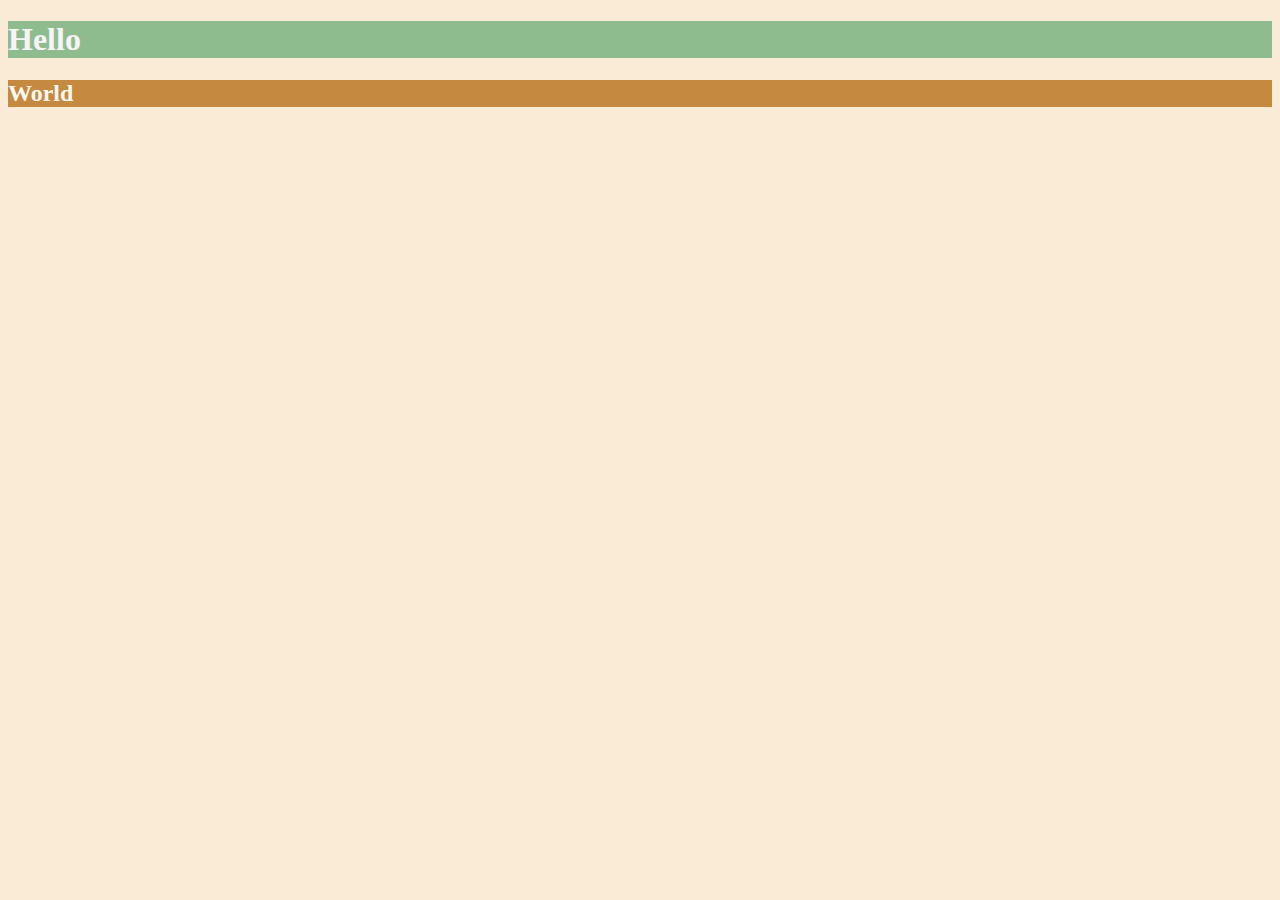
<file: Day-43/index.html>
<!DOCTYPE html>
<html lang="en">

<head>
  <meta charset="UTF-8">
  <title>Colors</title>
  <style>
  body { 
    background-color: antiquewhite;
   }
   h1 {
    color: whitesmoke;
    background-color: darkseagreen;
   }
   h2 {
    color : #FAF8F1;
    background-color: #C58940;
   }
  </style>
</head>

<body>
  <h1>Hello</h1>
  <h2>World</h2>
</body>

</html>
</file>
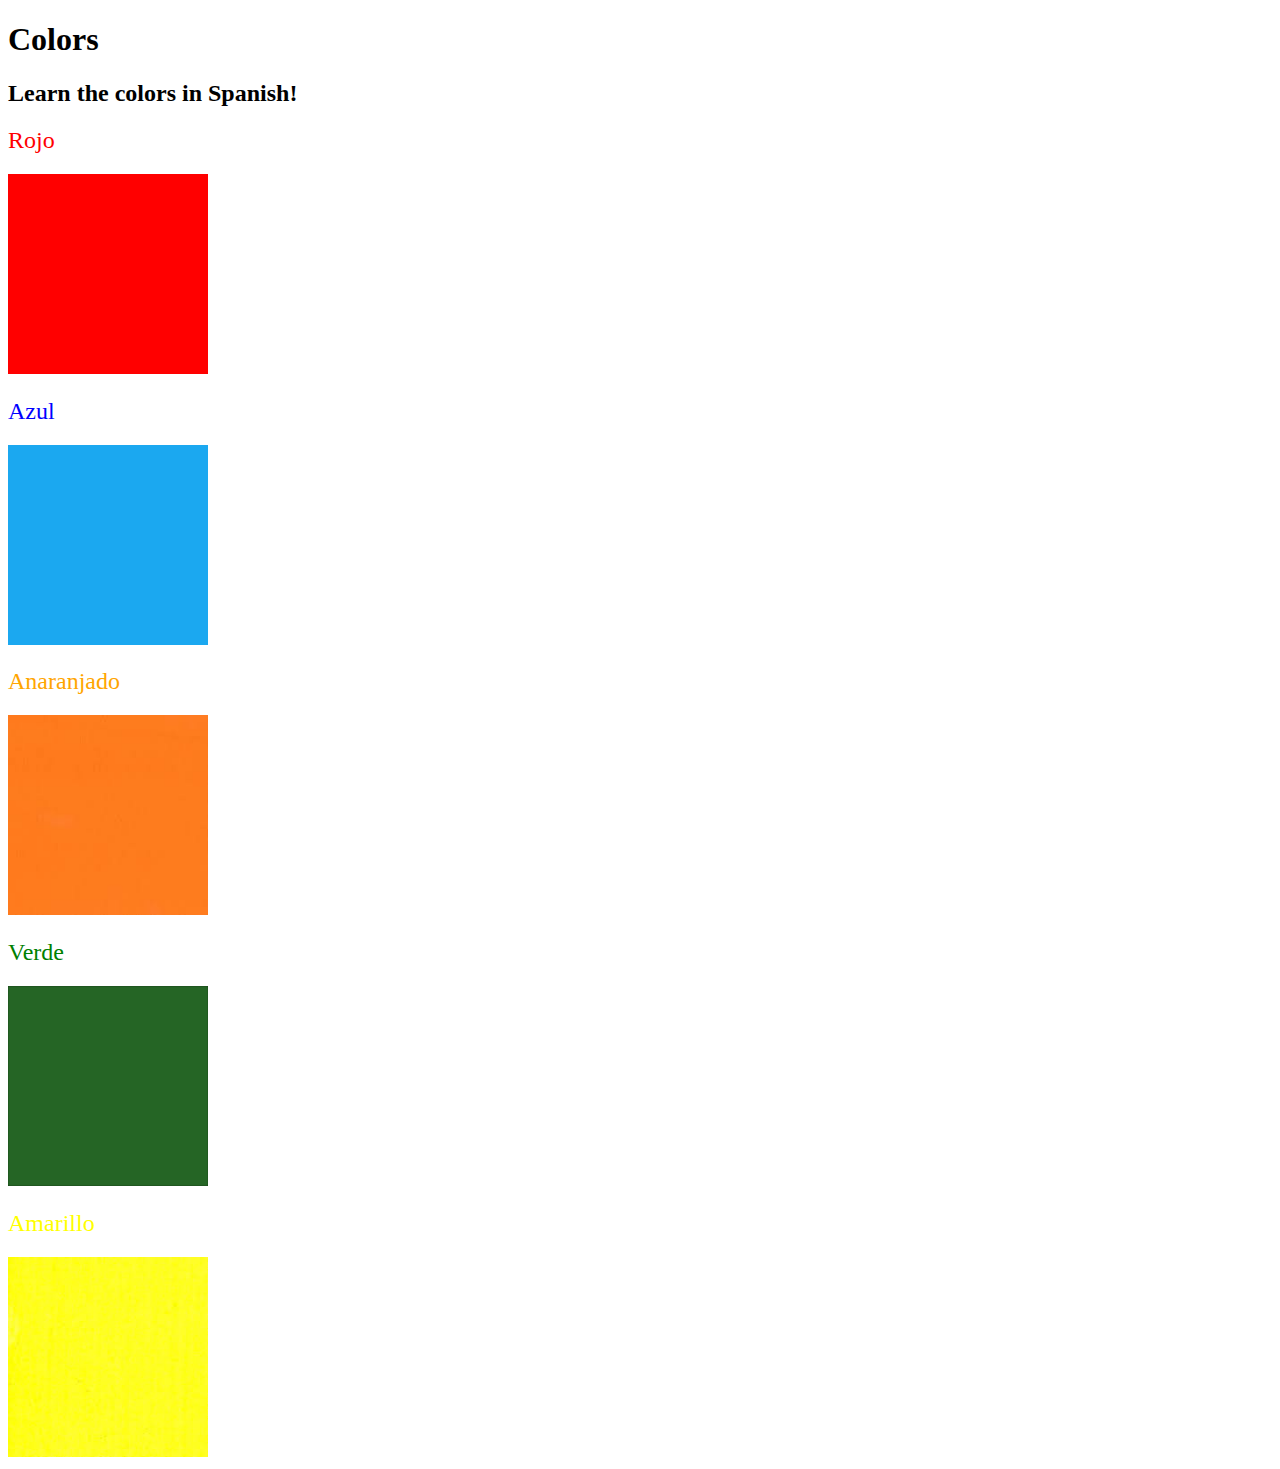
<file: Day-42/Colour Vocab Website/index.html>
<!DOCTYPE html>
<html lang="en">

<head>
  <meta charset="UTF-8">
  <title>Spanish Vocabulary</title>
  <link rel="stylesheet" href="./style.css" />
</head>

<body>
  <h1>Colors</h1>
  <h2>Learn the colors in Spanish!</h2>
  <h2 class="color-title" id="red">Rojo</h2>
  <img class="color" src="./assets/images/red.png" alt="red" />

  <h2 class="color-title" id="blue">Azul</h2>
  <img src="./assets/images/blue.png" alt="blue" />

  <h2 class="color-title" id="orange">Anaranjado</h2>
  <img src="./assets/images/orange.png" alt="orange" />

  <h2 class="color-title" id="green">Verde</h2>
  <img src="./assets/images/green.png" alt="green" />

  <h2 class="color-title" id="yellow">Amarillo</h2>
  <img src="./assets/images/yellow.png" alt="yellow" />
</body>

</html>

<!-- 
TODOs
IMPORTANT: You should not need to make ANY CHANGES to index.html
All code should be written in your CSS file.

1. Create a CSS file and incorporate it as an external stylesheet.
2. Use CSS to style each of the color titles to meaning. 
Hint: Use the id to help if you don't know the words in spanish.
3. Use CSS to change all the color titles to have "font-weight: normal;"
4. Use CSS (not HTML) to make all the images 200px heigh and 200px wide. 
Hint: 
https://developer.mozilla.org/en-US/docs/Web/CSS/height
https://developer.mozilla.org/en-US/docs/Web/CSS/width
-->
</file>
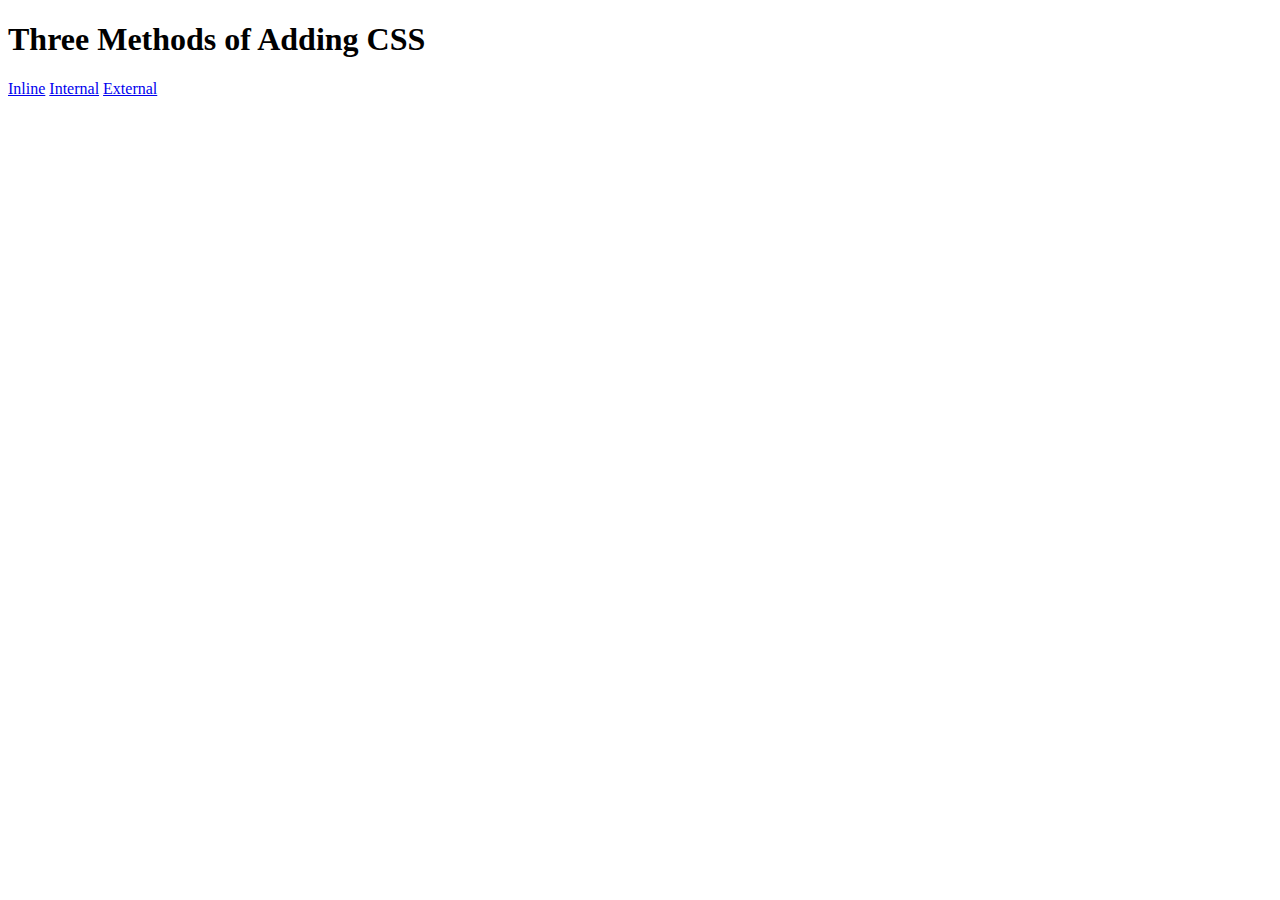
<file: Day-42/CSS practice/index.html>
<!DOCTYPE html>
<html lang="en">

<head>
  <meta charset="UTF-8">
  <title>Adding CSS</title>
</head>

<body>
  <h1>Three Methods of Adding CSS</h1>
  <a href="./inline.html">Inline</a>
  <a href="./internal.html">Internal</a>
  <a href="./external.html">External</a>
  
</body>

</html>
</file>
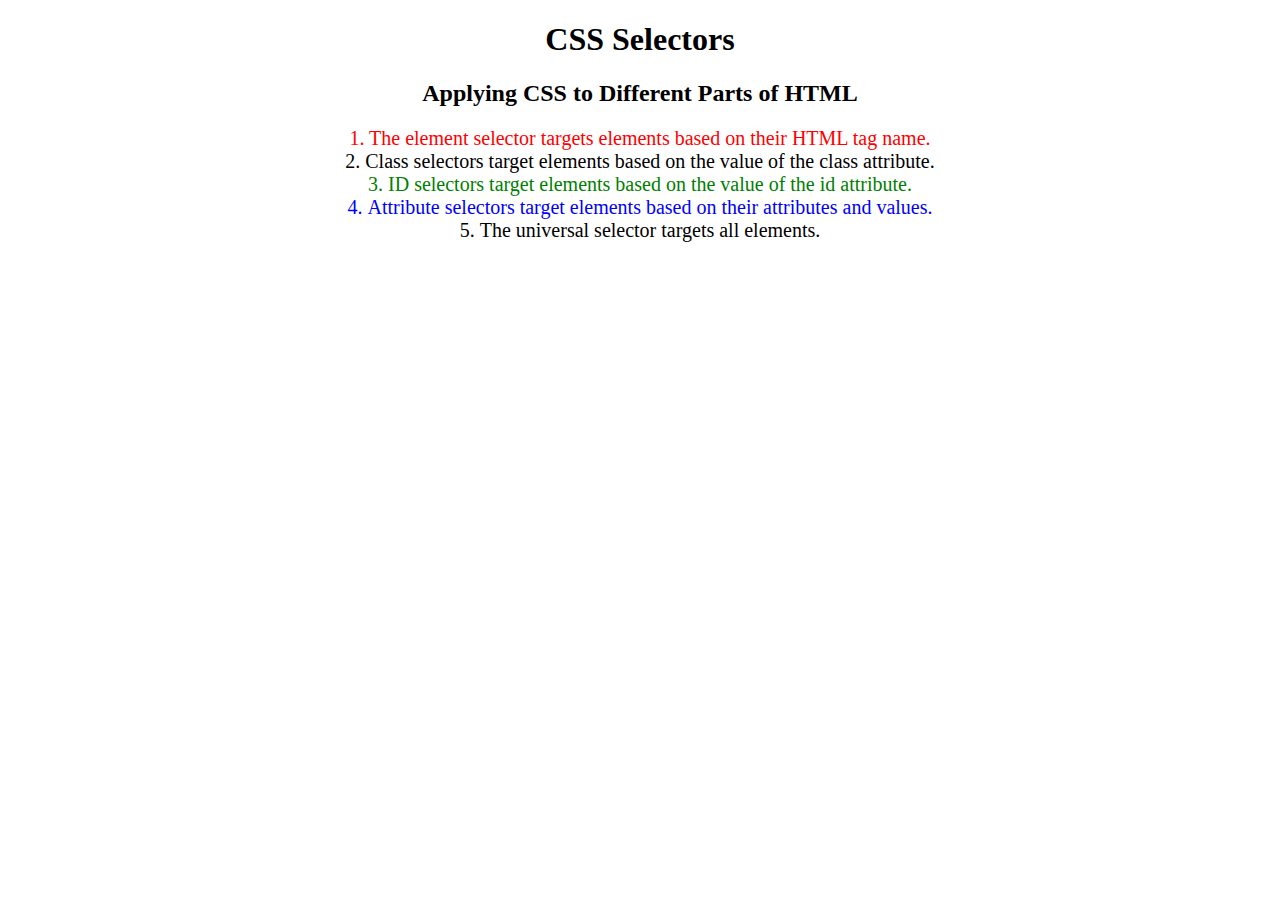
<file: Day-42/CSS Selector/index.html>
<!DOCTYPE html>
<html lang="en">

<head>
  <meta charset="UTF-8">
  <title>CSS Selectors</title>
  <link rel="stylesheet" href="./style.css" />
</head>

<body>
  <h1>CSS Selectors</h1>
  <h2>Applying CSS to Different Parts of HTML</h2>
  <!-- TODO 1: Set the CSS for all paragraph tags to "color: red" -->
  <p class="note">1. The element selector targets elements based on their HTML tag name.</p>

  <ol>
    <!-- TODO 2: Set the CSS for all elements with a class of "note" to "font-size: 20px" -->
    <li class="note" value="2">Class selectors target elements based on the value of the class attribute.</li>

    <!-- TODO 3: Set the CSS for the element with an id of "id-selector-demo" to "color: green" -->
    <li class="note" id="id-selector-demo" value="3">ID selectors target elements based on the value of the id
      attribute.</li>

    <!-- TODO 4: Set the CSS for the li elements that have the "value" attribute set to "4" to have "color: blue" -->
    <li class="note" value="4">Attribute selectors target elements based on their attributes and values.</li>

    <!-- TODO 5: Set all elements to have "text-align: center" -->
    <li class="note" value="5">The universal selector targets all elements.</li>
  </ol>
</body>

</html>
</file>
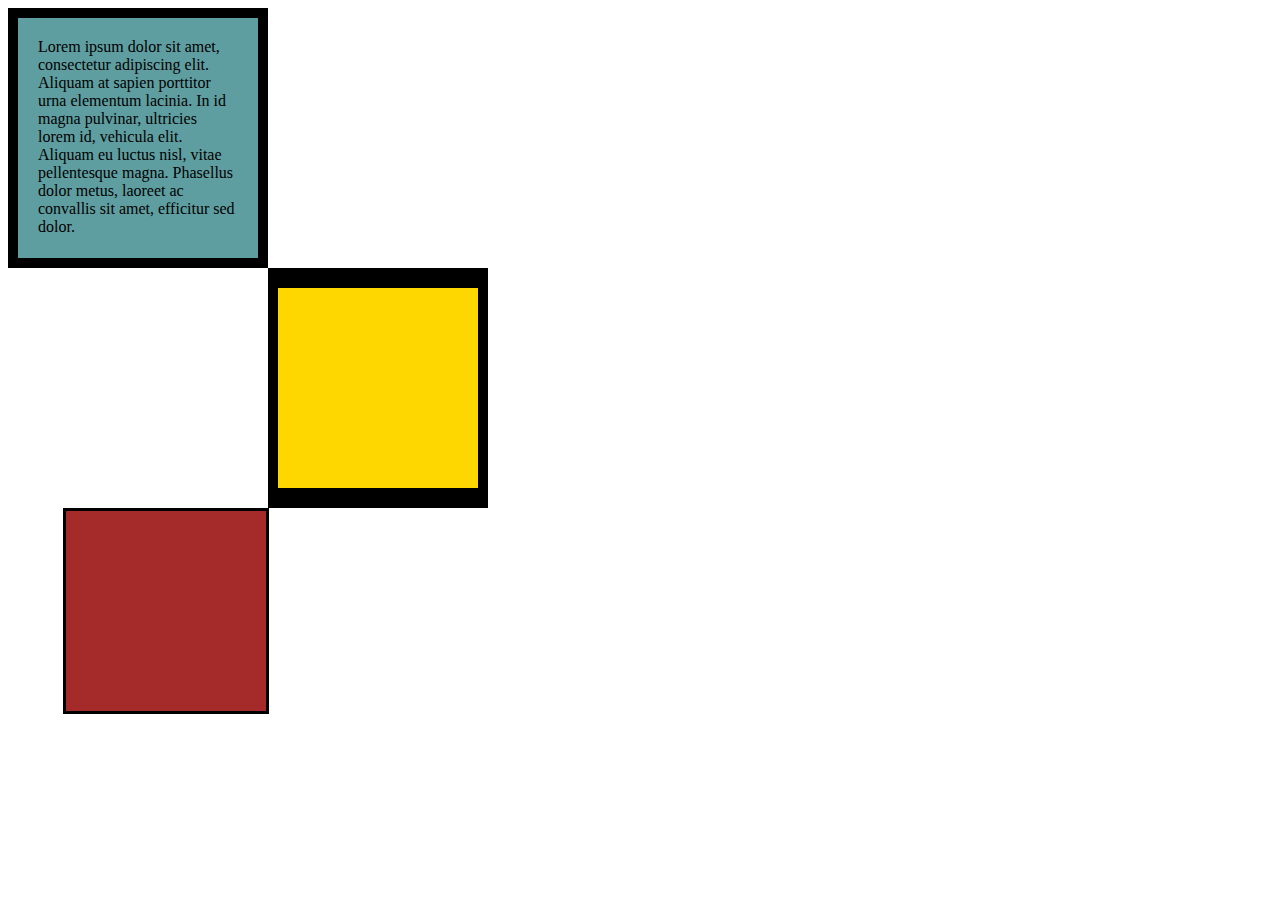
<file: Day-44/CSS/index.html>
<!DOCTYPE html>
<html lang="en">

<head>
  <meta charset="UTF-8">
  <title>CSS Box Model</title>
  <style>
    div{
      height: 200px;
      width: 200px;
    }
    p{
      margin: 0rem;
    }
    #first{
      background-color: cadetblue;
      padding: 20px;
      border: 10px solid black;
    }
    #second{
      background-color: gold;
      border:solid black;
      border-width: 20px 10px;
      margin-left: 260px;
      

    }
    #third{
      background-color: brown;
      border: solid black;
      margin-left: 55px;
    }
   

  </style>
</head>

<body>
  <div id="first">
    <p>
      Lorem ipsum dolor sit amet, consectetur adipiscing elit. Aliquam at sapien porttitor urna elementum lacinia. In
      id magna pulvinar, ultricies lorem id, vehicula elit. Aliquam eu luctus nisl, vitae pellentesque magna. Phasellus
      dolor metus, laoreet ac convallis sit amet, efficitur sed dolor.
  
    </p>
  </div>
  <div id="second">

  </div>
  <div id="third">

  </div>

</body>

</html>
</file>
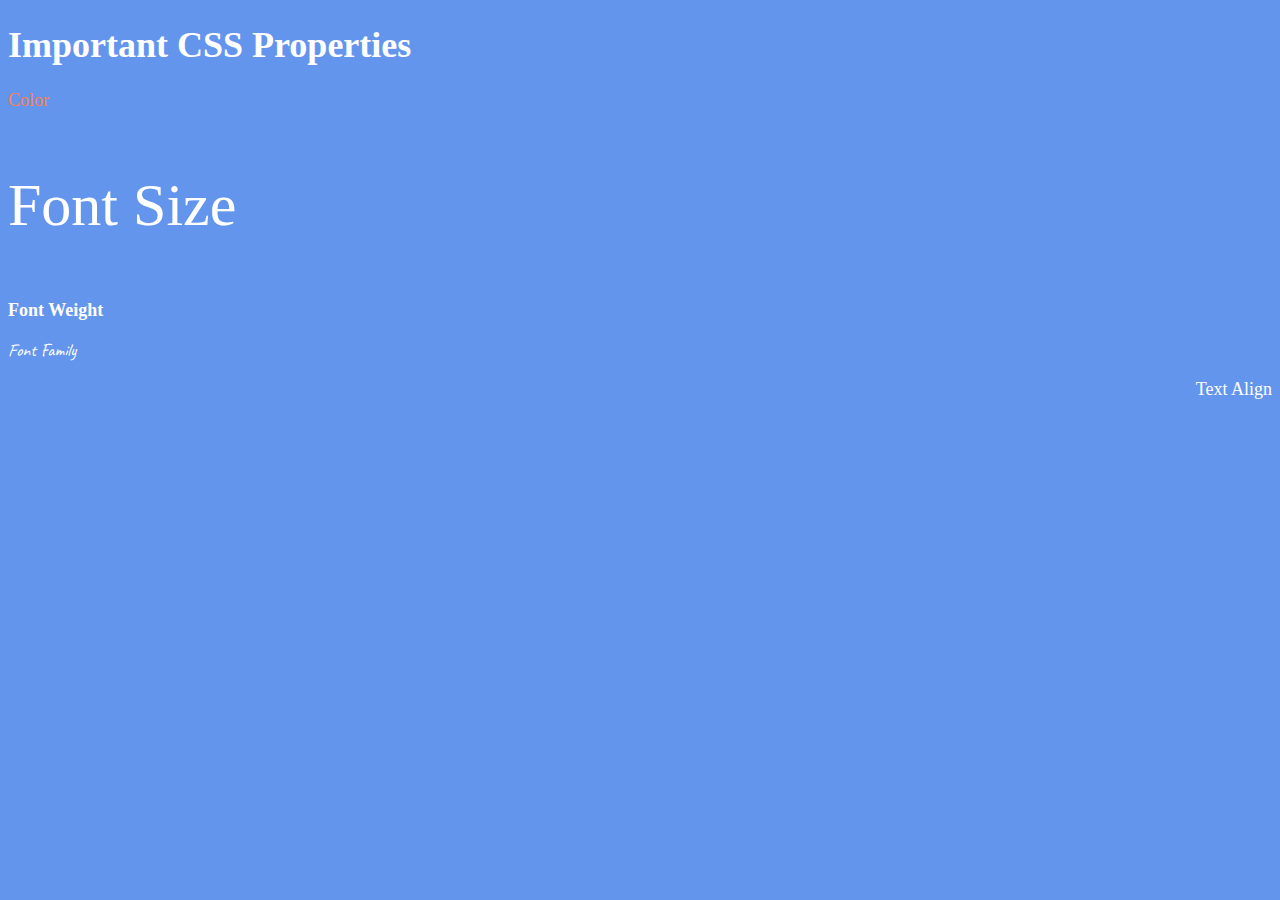
<file: Day-44/Font/index.html>
<!DOCTYPE html>
<html lang="en">

<head>
  <meta charset="UTF-8">
  <title>CSS Properties</title>
  <style>
    html{
      font-size: 30px;
    }
    body {
      background-color: cornflowerblue;
      color: white;
      font-size: 18px;
    }

    #color{
      color: coral;
    }

    #size{
      font-size: 2rem;
    }

    .weight{
      font-weight: 900;
    }

    #text_align{
      text-align: right;
    }
    #family{
      font-family: 'Caveat', cursive;
    }  
  </style>
  <link rel="preconnect" href="https://fonts.googleapis.com">
  <link rel="preconnect" href="https://fonts.gstatic.com" crossorigin>
  <link href="https://fonts.googleapis.com/css2?family=Caveat&display=swap" rel="stylesheet">
</head>

<body>
  <h1>Important CSS Properties</h1>
  <p id=color>Color</p>
  <p id= size>Font Size</p>
  <p class="weight">Font Weight</p>
  <p id="family">Font Family</p>
  <p id="text_align">Text Align</p>

</body>

</html>
</file>
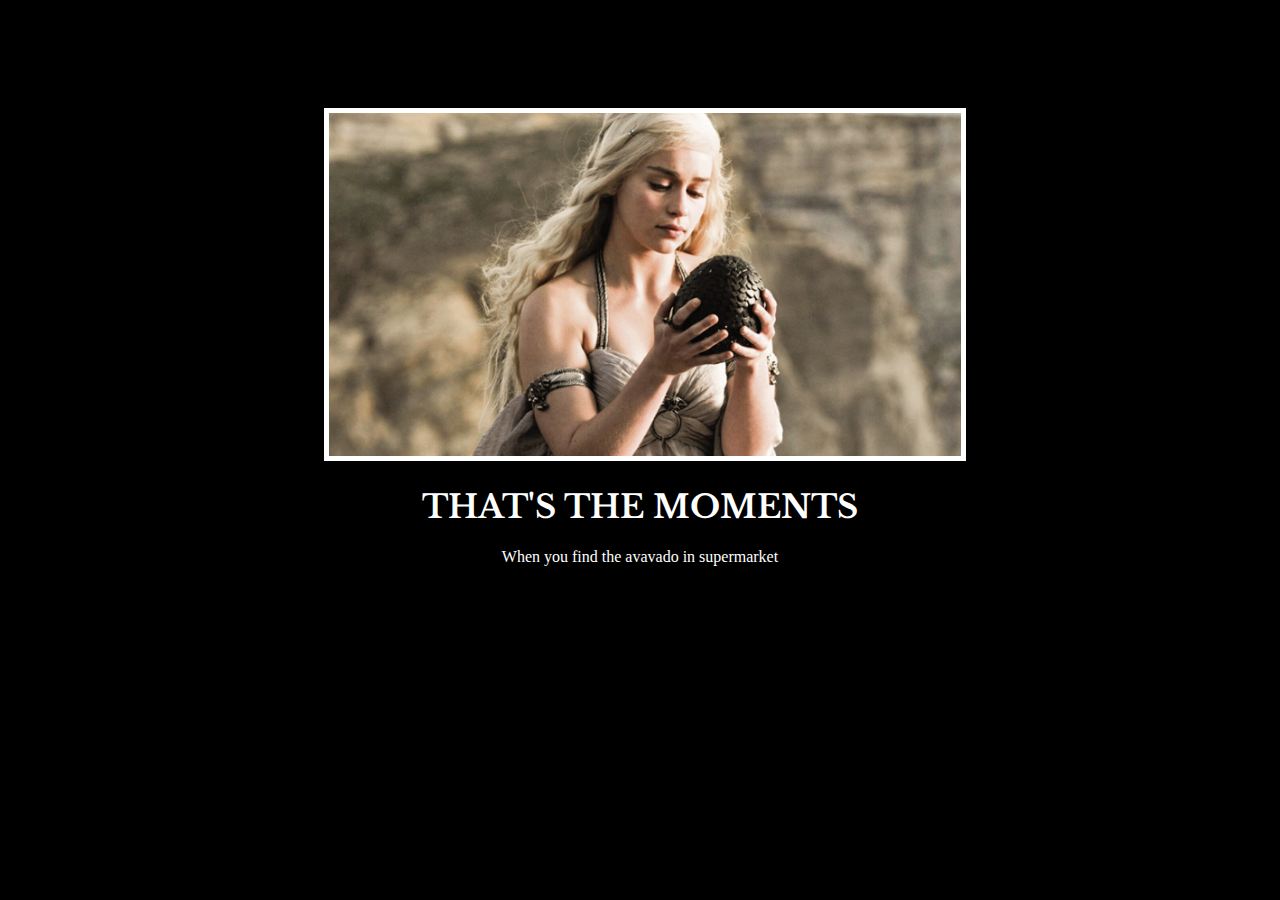
<file: Day-44/Motivation Meme Project/index.html>
<!DOCTYPE html>
<html lang="en">
<head>
    <meta charset="UTF-8">
    <meta name="viewport" content="width=device-width, initial-scale=1.0">
    <link rel="stylesheet" href="./style.css">
    <title>Motivation Post Website</title>
</head>
<body>
<div>
    <img src="./assets/images/daenerys.jpeg" id="img_file">
    <h1>
        that's the moments
    </h1>
    <p>
        When you find the avavado in supermarket
    </p>
</div>

</body>
<link rel="preconnect" href="https://fonts.googleapis.com">
<link rel="preconnect" href="https://fonts.gstatic.com" crossorigin>
<link href="https://fonts.googleapis.com/css2?family=Caveat&family=Libre+Baskerville&display=swap" rel="stylesheet">
</html>
</file>
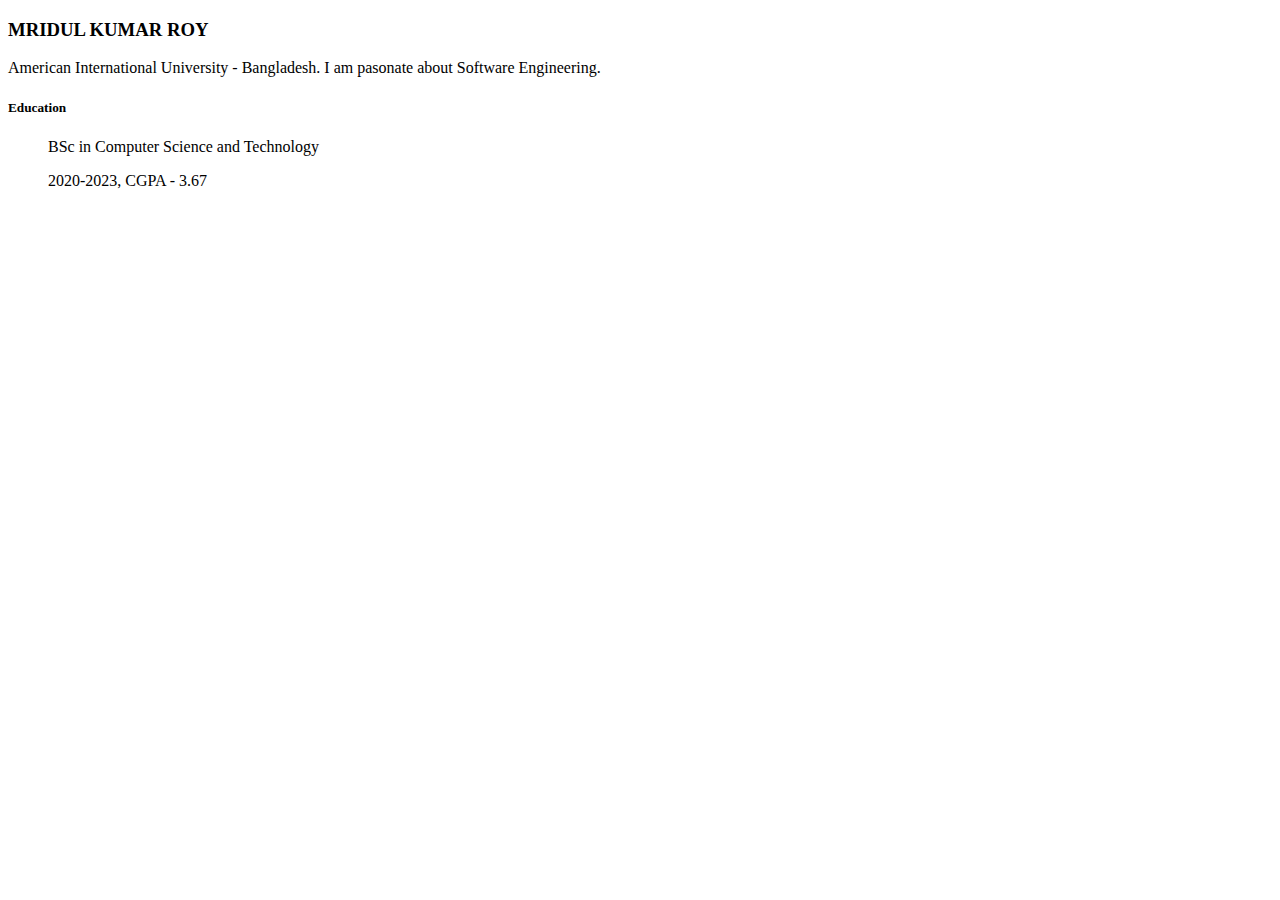
<file: Day-42/html_boilar.html>
<!DOCTYPE html>
<html lang="en">
<head>
    <meta charset="UTF-8">
    <title>MRIDUL</title>
</head>
<body>
<h3>MRIDUL KUMAR ROY</h3>
<p>American International University - Bangladesh.
    I am pasonate about Software Engineering.
</p>
<h5>Education</h5>
<ul>
    BSc in Computer Science and Technology
    <p>2020-2023, CGPA - 3.67</p>
</ul>

</body>
</html>
</file>
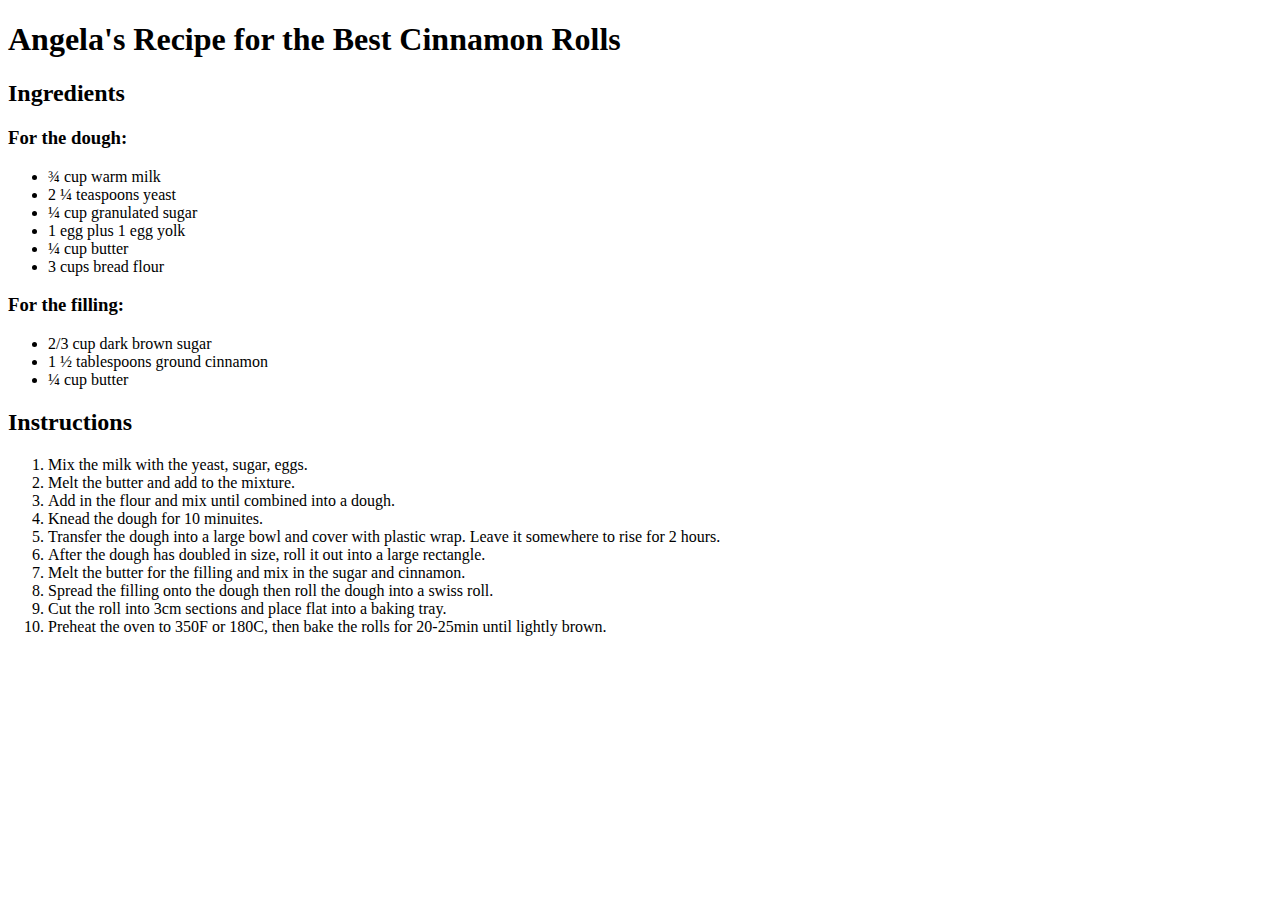
<file: Day-42/order_unorder_list.html>
<!DOCTYPE html>
<html lang="en">
<head>
    <meta charset="UTF-8">
    <meta name="viewport" content="width=device-width, initial-scale=1.0">
    <title>Order_Unorder</title>
</head>
<body>
    <h1>Angela's Recipe for the Best Cinnamon Rolls</h1>
    <p>
        <h2>Ingredients</h2>
    </p>
    <p><h3>For the dough:</h3></p>
    <p><ul>
        <li>¾ cup warm milk</li>
        <li> 2 ¼ teaspoons yeast</li>
        <li>¼ cup granulated sugar</li>
        <li>1 egg plus 1 egg yolk</li>
        <li>¼ cup butter</li>
        <li>3 cups bread flour</li> 

    </ul></p>
    <h3>For the filling:</h3>
    <ul>
        <li>2/3 cup dark brown sugar</li>
        <li>1 ½ tablespoons ground cinnamon</li>
        <li>¼ cup butter</li>
    </ul>
    <h2>Instructions</h2>
    <ol>
        <li>Mix the milk with the yeast, sugar, eggs.</li>
        <li>Melt the butter and add to the mixture.</li>
        <li> Add in the flour and mix until combined into a dough.</li>
        <li>Knead the dough for 10 minuites.</li>
        <li>Transfer the dough into a large bowl and cover with plastic wrap. Leave it somewhere to rise for 2 hours.</li>
        <li>After the dough has doubled in size, roll it out into a large rectangle.</li>
        <li>Melt the butter for the filling and mix in the sugar and cinnamon.</li>
        <li>Spread the filling onto the dough then roll the dough into a swiss roll.</li>
        <li>Cut the roll into 3cm sections and place flat into a baking tray.</li>
         <li>Preheat the oven to 350F or 180C, then bake the rolls for 20-25min until lightly brown.</li>
    </ol>
</body>
</html>
</file>
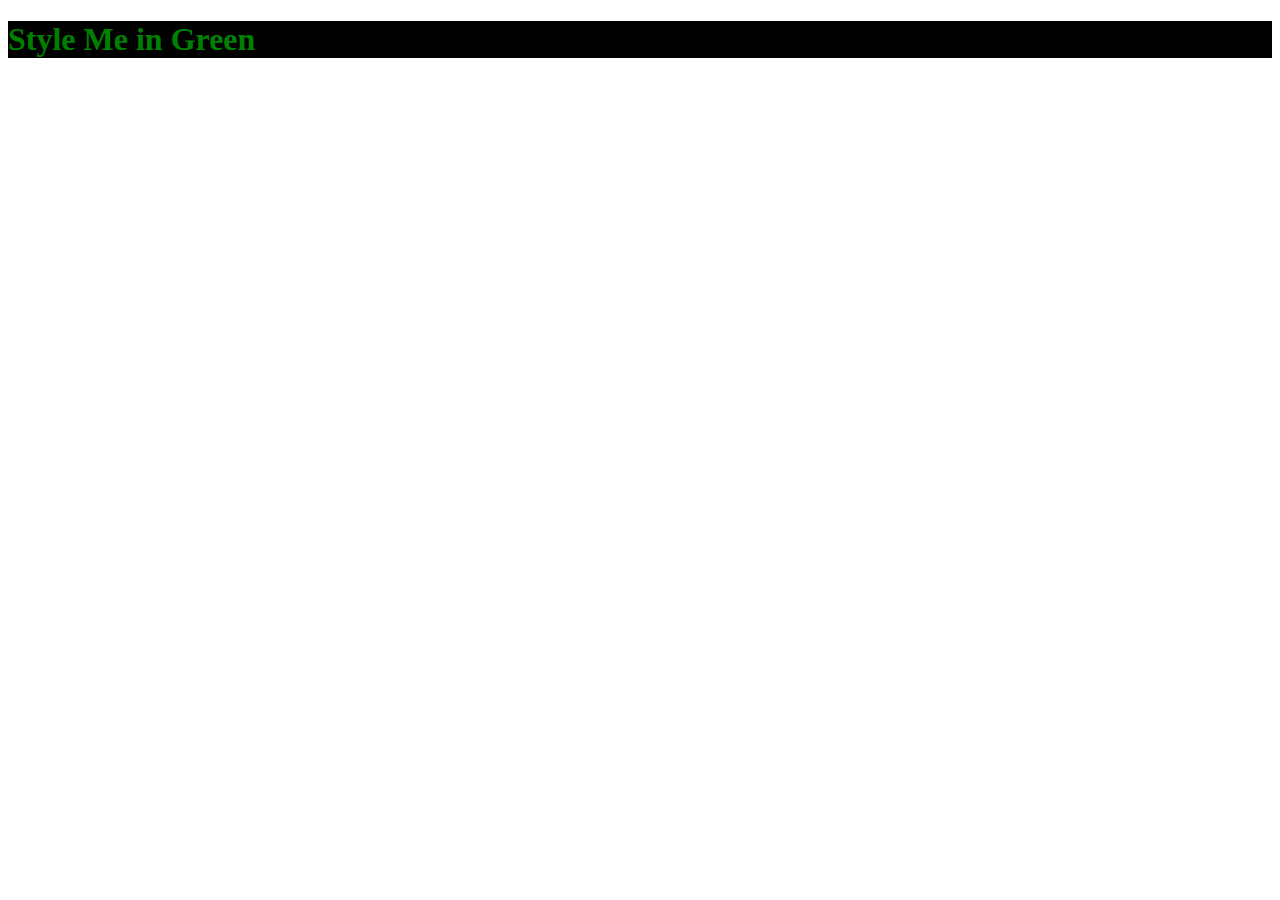
<file: Day-42/CSS practice/external.html>
<!DOCTYPE html>
<html lang="en">

<head>
  <meta charset="UTF-8">
  <title>External</title>
  <link rel="stylesheet" href="./style.css" />
</head>

<body>
  <h1>Style Me in Green</h1>
</body>

</html>
</file>
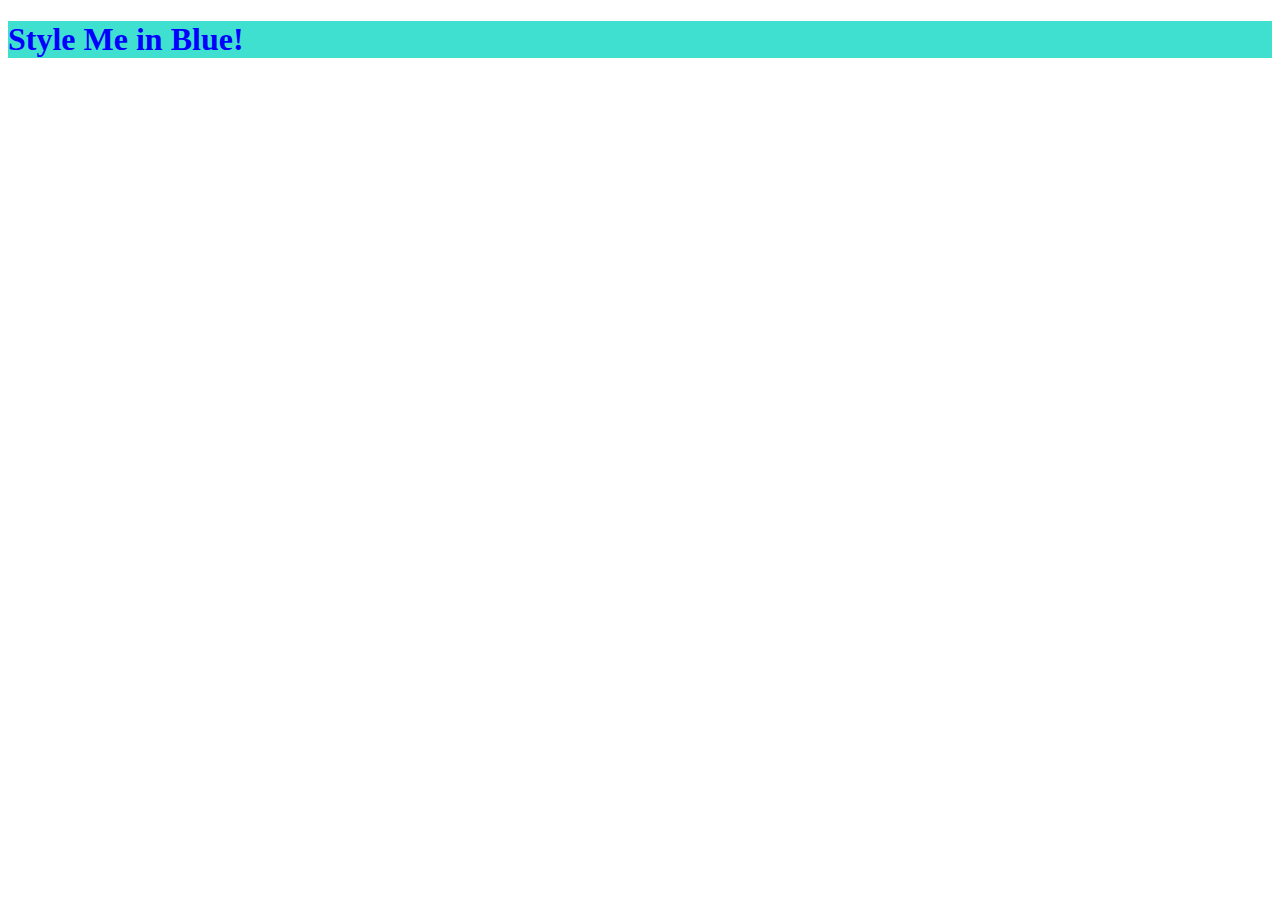
<file: Day-42/CSS practice/inline.html>
<!DOCTYPE html>
<html lang="en">

<head>
  <meta charset="UTF-8">
  <title>Inline</title>
</head>

<body>
<h1 style="color: blue; background-color: turquoise; border: 0cm;">Style Me in Blue!</h1>
</body>

</html>
</file>
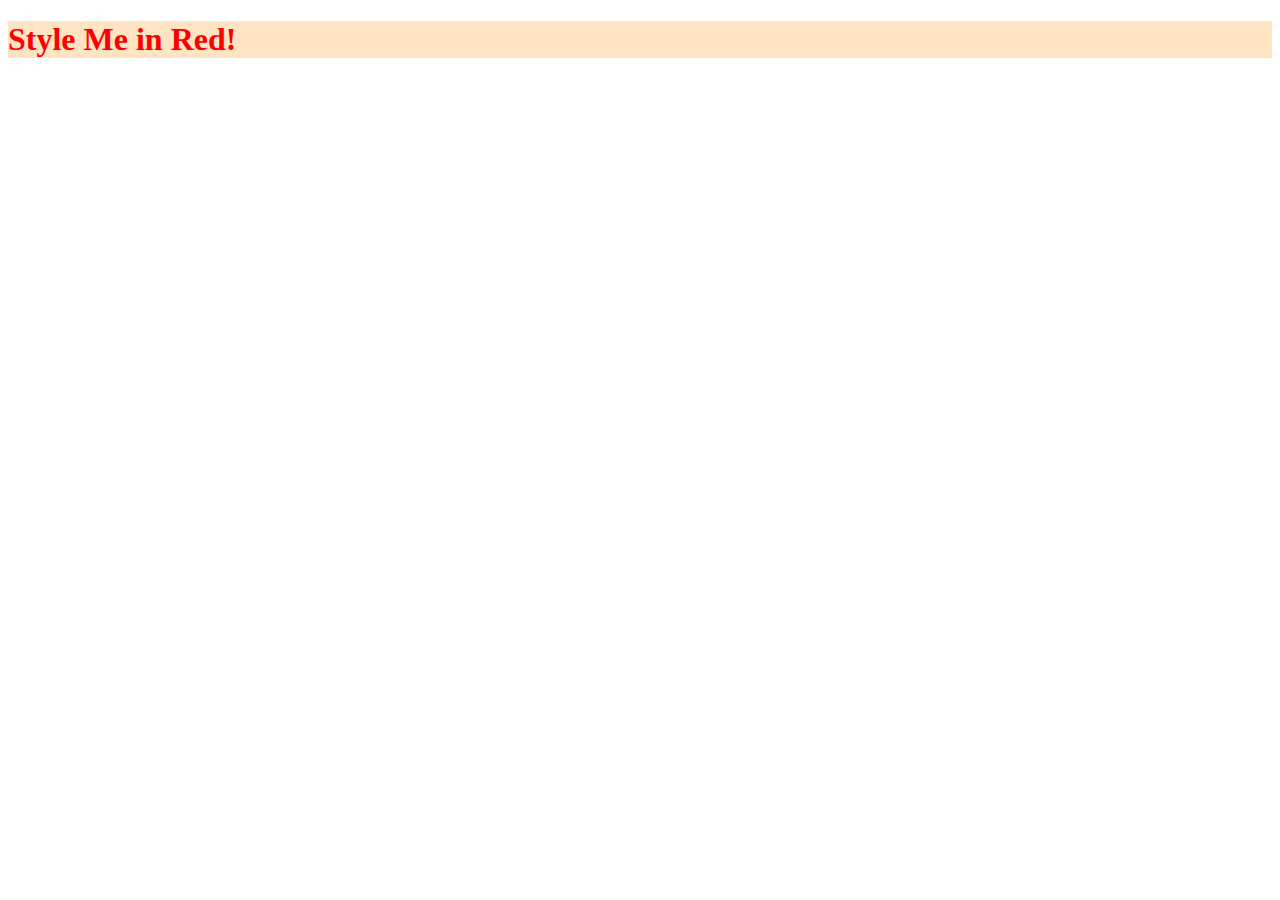
<file: Day-42/CSS practice/internal.html>
<!DOCTYPE html>
<html lang="en">

<head>
  <meta charset="UTF-8">
  <title>Internal</title>
  <style>
    h1 {
      color: rgb(255, 0, 0);
      background-color: bisque;
    }
  </style>
</head>

<body>
  <h1>Style Me in Red!</h1>
</body>

</html>
</file>
<file: Day-42/Colour Vocab Website/style.css>
.color-title{

    font-weight: normal;
}
img{
    height: 200px;
    width: 200px;
}
#red{
    color: red;
}

#blue{
    color: blue;
}


#yellow{
    color: yellow;
}


#green{
    color: green;
}


#orange{
    color: orange;
}
</file>
<file: Day-42/CSS Selector/style.css>
ol {
  margin-left: -40px;
  margin-top: -20px;
  list-style-position: inside;
}

p{
  color: red;
}

.note {
  font-size: 20px;
}

#id-selector-demo{
  color: green;
}

li[value="4"]{
  color: blue;
}

body{
  text-align: center;
}
</file>
<file: Day-44/Motivation Meme Project/style.css>
body{
    background-color: black;

}
h1{
    font-family: 'Caveat', cursive;
    font-family: 'Libre Baskerville', serif;
    color: white;
    text-align: center;
    text-transform: uppercase;

}
#img_file{
    border: 5px solid white;
    width: 50%;
    margin-left: 25%;
    margin-top: 100px;
}
p{
    color: white;
    text-align: center;
}
</file>
<file: Day-42/CSS practice/style.css>
h1{
    color: green;
    background: black;
}
</file>
